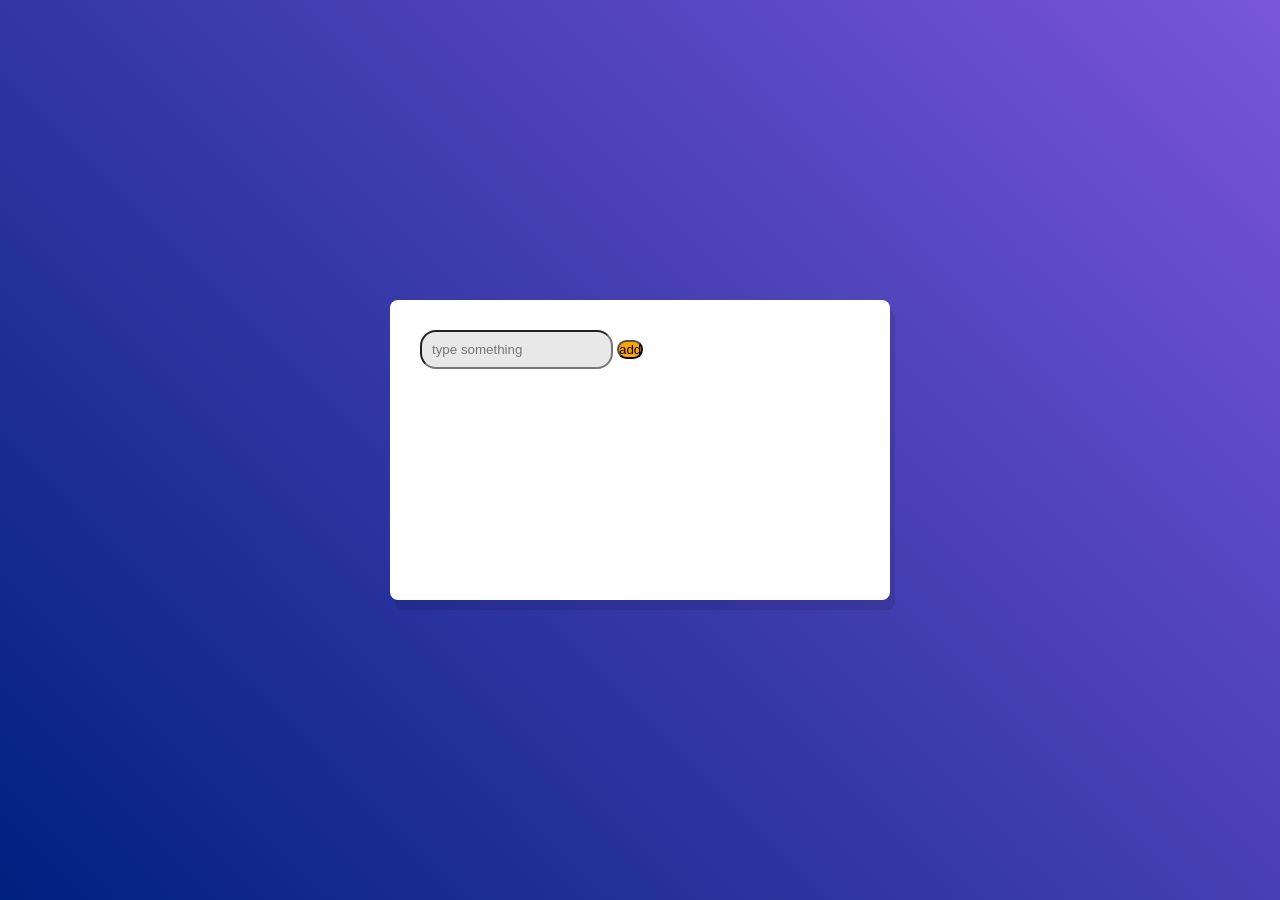
<file: index.html>
<!DOCTYPE html>
<html lang="en">
  <head>
    <meta charset="UTF-8" />
    <meta http-equiv="X-UA-Compatible" content="IE=edge" />
    <meta name="viewport" content="width=device-width, initial-scale=1.0" />
    <link rel="stylesheet" href="./style.css">
    <title>Document</title>
  </head>

  <body>

    <div class="divTodo">
      <input type="text" placeholder="type something" id="input" />
      <button class="button">add</button>
    </div>
    <div>
      <ul class="" id="myUl"><ul/>
    </div>

    <script type="module" src="./index.js"></script>
  </body>

</html>
</file>
<file: style.css>
*{
    padding: 0;
    margin: 0;
    box-sizing: border-box;
}

body{
    height: 100vh;
    background: linear-gradient(45deg, rgb(0, 32, 128), rgb(121, 86, 216));
    display: flex;
    justify-content: center;
    align-items: center;
}

.divTodo{
    background: white;
    height: 300px;
    width: 500px;
    border-radius: 0.5rem;
    box-shadow: 5px 10px rgba(0, 0, 0, 0.1);
    padding: 30px;  
}

#input{
    background: rgb(232, 232, 232);
    padding: 10px;
    border-radius: 1rem;
}

.button{
    background: orange;
    border-radius: 1rem;
}

#myUl{
    display: flex;
    align-items: center;
}
</file>
